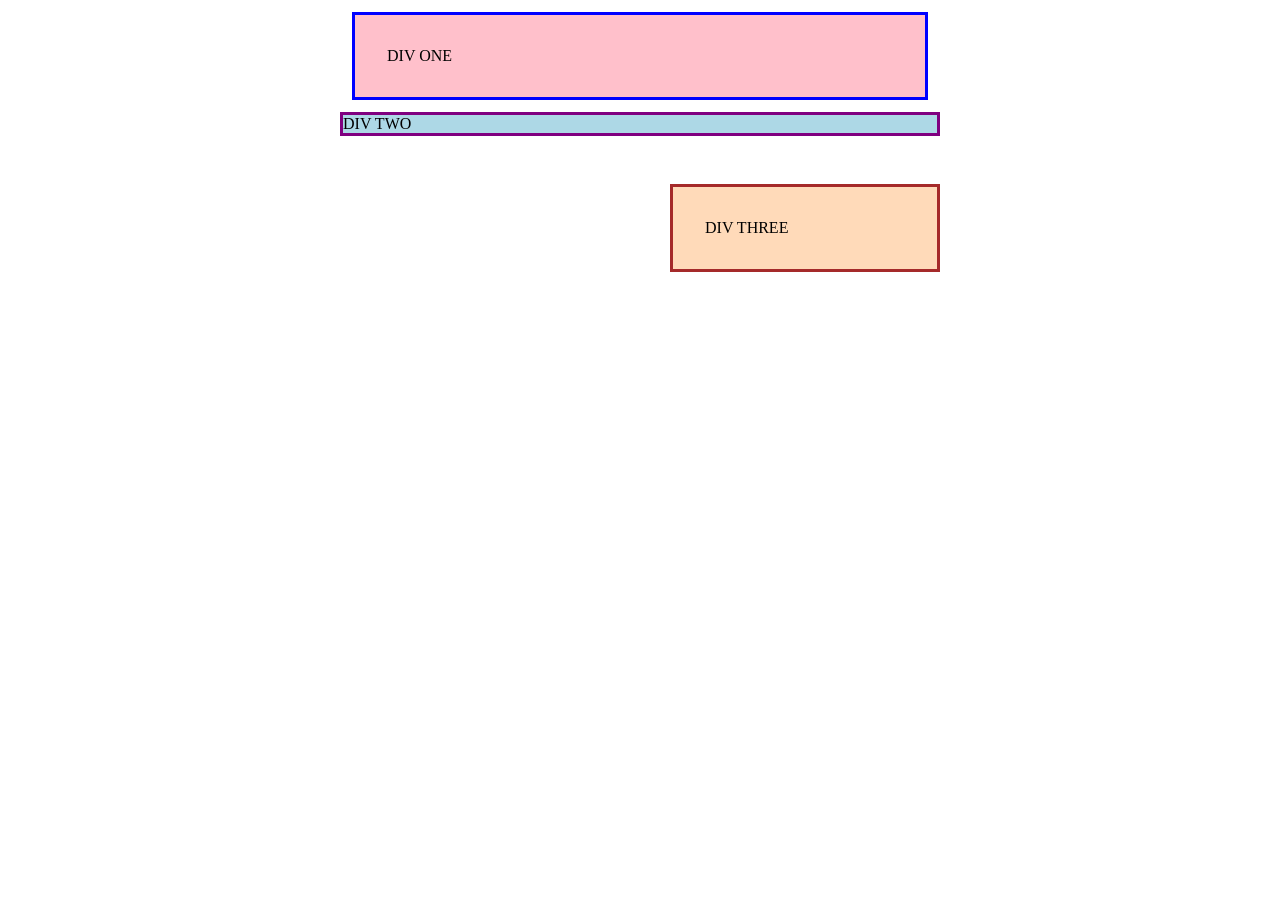
<file: foundations/block-and-inline/01-margin-and-padding-1/index.html>
<!DOCTYPE html>
<html lang="en">
  <head>
    <meta charset="UTF-8">
    <meta http-equiv="X-UA-Compatible" content="IE=edge">
    <meta name="viewport" content="width=device-width, initial-scale=1.0">
    <title>Margin and Padding exercise</title>
    <link rel="stylesheet" href="style.css">
  </head>
  <body>
    <div class="one">
      DIV ONE
    </div>

    <div class="two">
      DIV TWO
    </div>
    
    <div class="three">
      DIV THREE
    </div>
  </body>
</html>
</file>
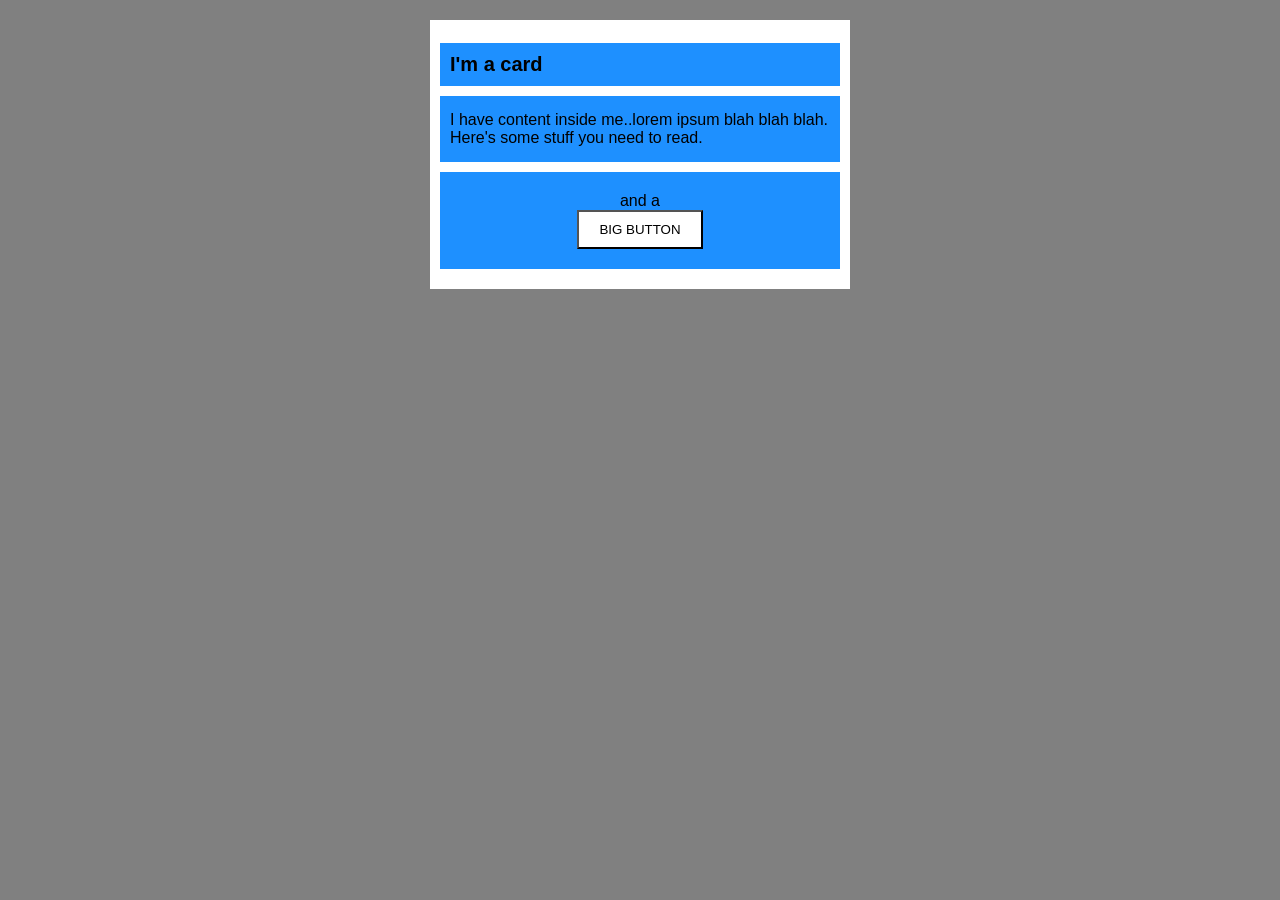
<file: foundations/block-and-inline/02-margin-and-padding-2/index.html>
<!DOCTYPE html>
<html lang="en">
  <head>
    <meta charset="UTF-8">
    <meta http-equiv="X-UA-Compatible" content="IE=edge">
    <meta name="viewport" content="width=device-width, initial-scale=1.0">
    <title>Margin and Padding exercise 2</title>
    <link rel="stylesheet" href="style.css">
  </head>
  <body>
    <div class="card">
      <h1 class="title">
        I'm a card
      </h1>

      <div class="content">
        I have content inside me..lorem ipsum blah blah blah. Here's some stuff you need to read.
      </div>

      <div class="button-container">
        and a 
        <button>BIG BUTTON</button>
      </div>
      
    </div>
  </body>
</html>
</file>
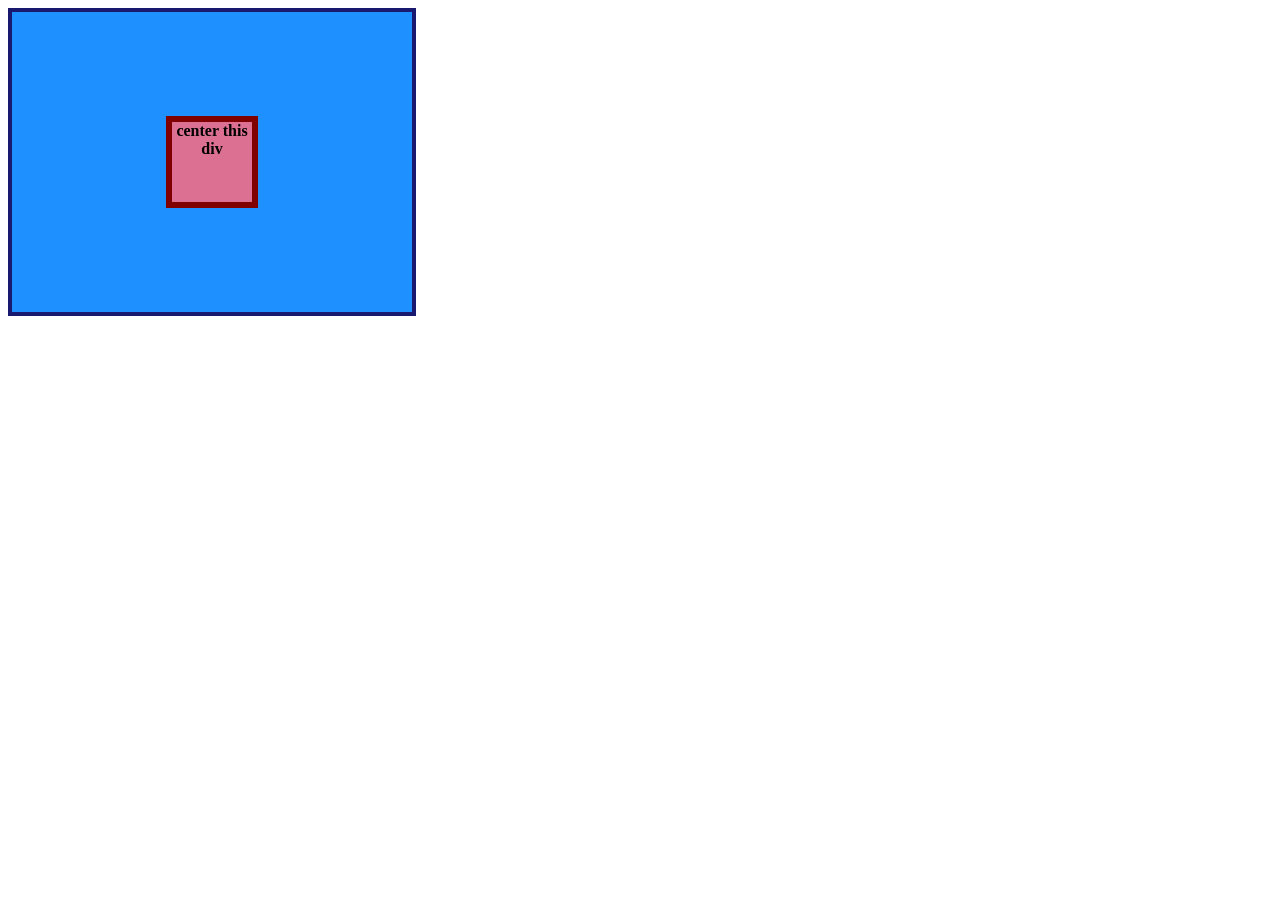
<file: foundations/flex/01-flex-center/index.html>
<!DOCTYPE html>
<html lang="en">
  <head>
    <meta charset="UTF-8">
    <meta http-equiv="X-UA-Compatible" content="IE=edge">
    <meta name="viewport" content="width=device-width, initial-scale=1.0">
    <title>CENTER THIS DIV</title>
    <link rel="stylesheet" href="style.css">
  </head>
  <body>
    <div class="container">
      <div class="box">
        center this div
      </div>
    </div>
  </body>
</html>
</file>
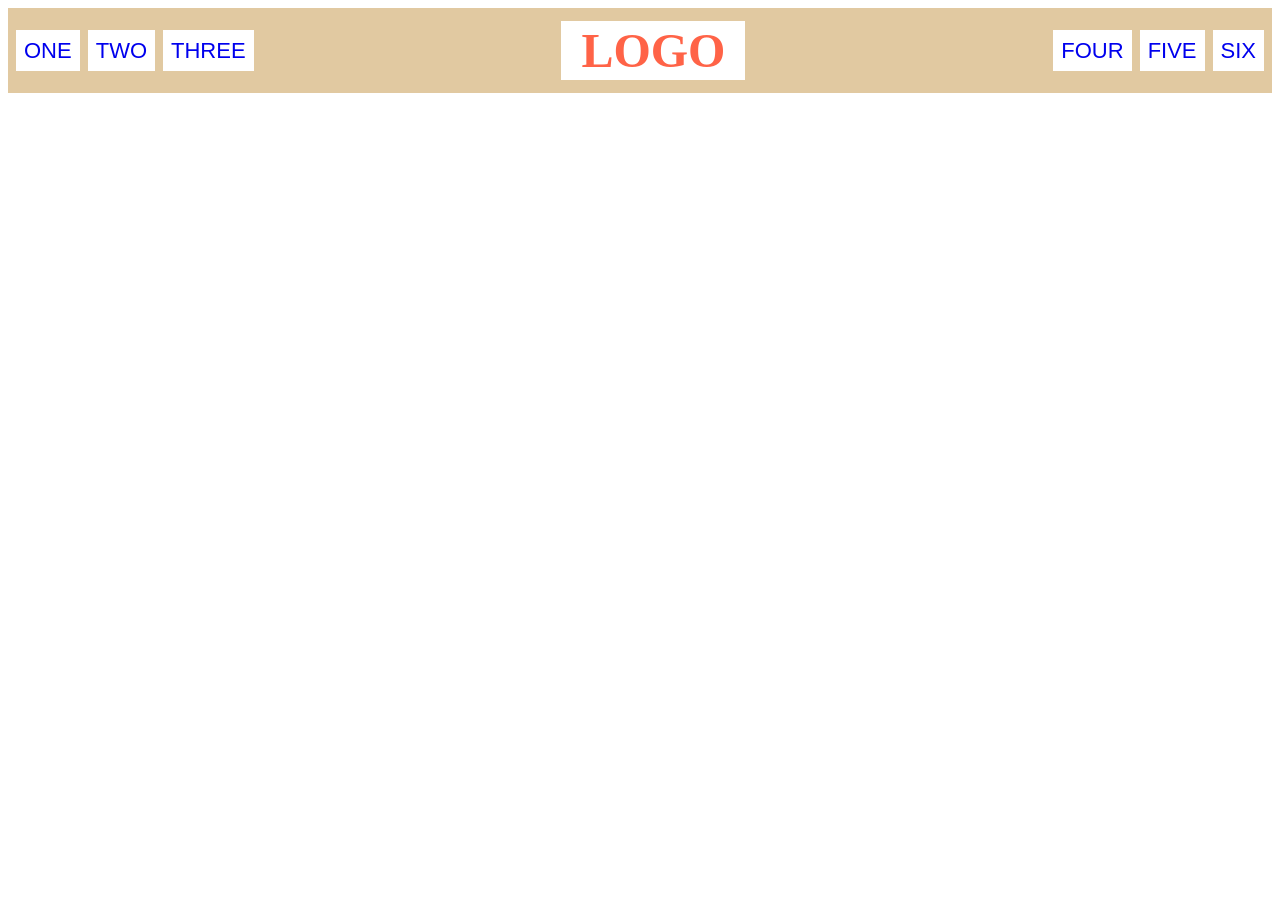
<file: foundations/flex/02-flex-header/index.html>
<!DOCTYPE html>
<html lang="en">
  <head>
    <meta charset="UTF-8">
    <meta http-equiv="X-UA-Compatible" content="IE=edge">
    <meta name="viewport" content="width=device-width, initial-scale=1.0">
    <title>Flex Header</title>
    <link rel="stylesheet" href="style.css">
  </head>
  <body>
    <div class="header">
      <div class="izq-links">
        <ul>
          <li><a href="#">ONE</a></li>
          <li><a href="#">TWO</a></li>
          <li><a href="#">THREE</a></li>
        </ul>
      </div>
      <div class="logo">LOGO</div>
      <div class="der-links">
        <ul>
          <li><a href="#">FOUR</a></li>
          <li><a href="#">FIVE</a></li>
          <li><a href="#">SIX</a></li>
        </ul>
      </div>
    </div>
  </body>
</html>
</file>
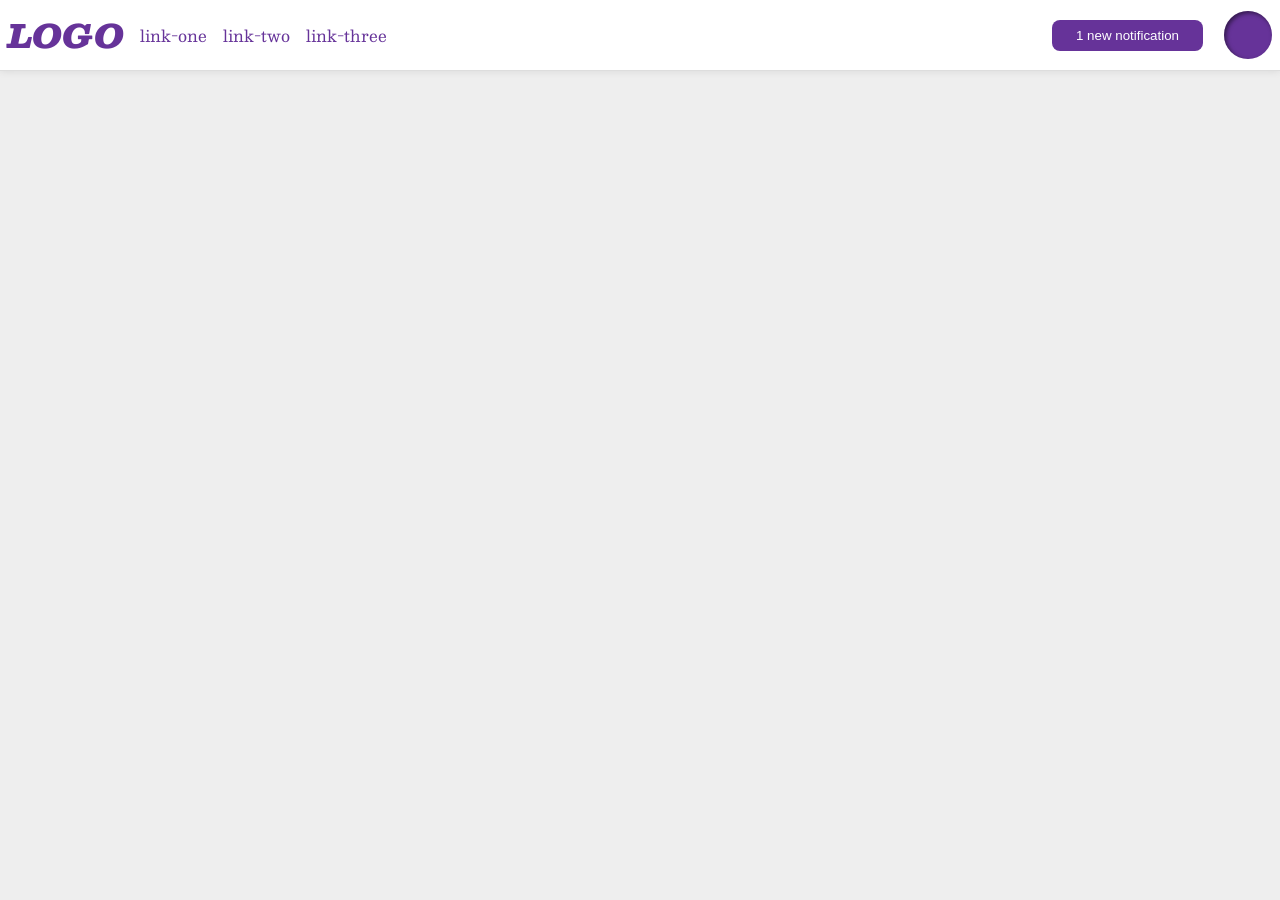
<file: foundations/flex/03-flex-header-2/index.html>
<!DOCTYPE html>
<html lang="en">
  <head>
    <meta charset="UTF-8">
    <meta http-equiv="X-UA-Compatible" content="IE=edge">
    <meta name="viewport" content="width=device-width, initial-scale=1.0">
    <title>Flex Header 2</title>
    <link rel="stylesheet" href="style.css">
  </head>
  <body>
    <div class="header">

      <div class="left">
        <div class="logo">
          LOGO
        </div> 
        <ul class="links">
          <li>
            <a href="https://github.com/NickZambrano26?tab=repositories">link-one</a>
          </li>
          <li>
            <a href="https://youtube.com">link-two</a>
          </li>
          <li>
            <a href="https://google.com">link-three</a>
          </li>
        </ul>
      </div>

      <div class="right">
        <button class="notifications">
          1 new notification
        </button>
        <div class="profile-image"></div>
      </div>
    </div>
  </body>
</html>
</file>
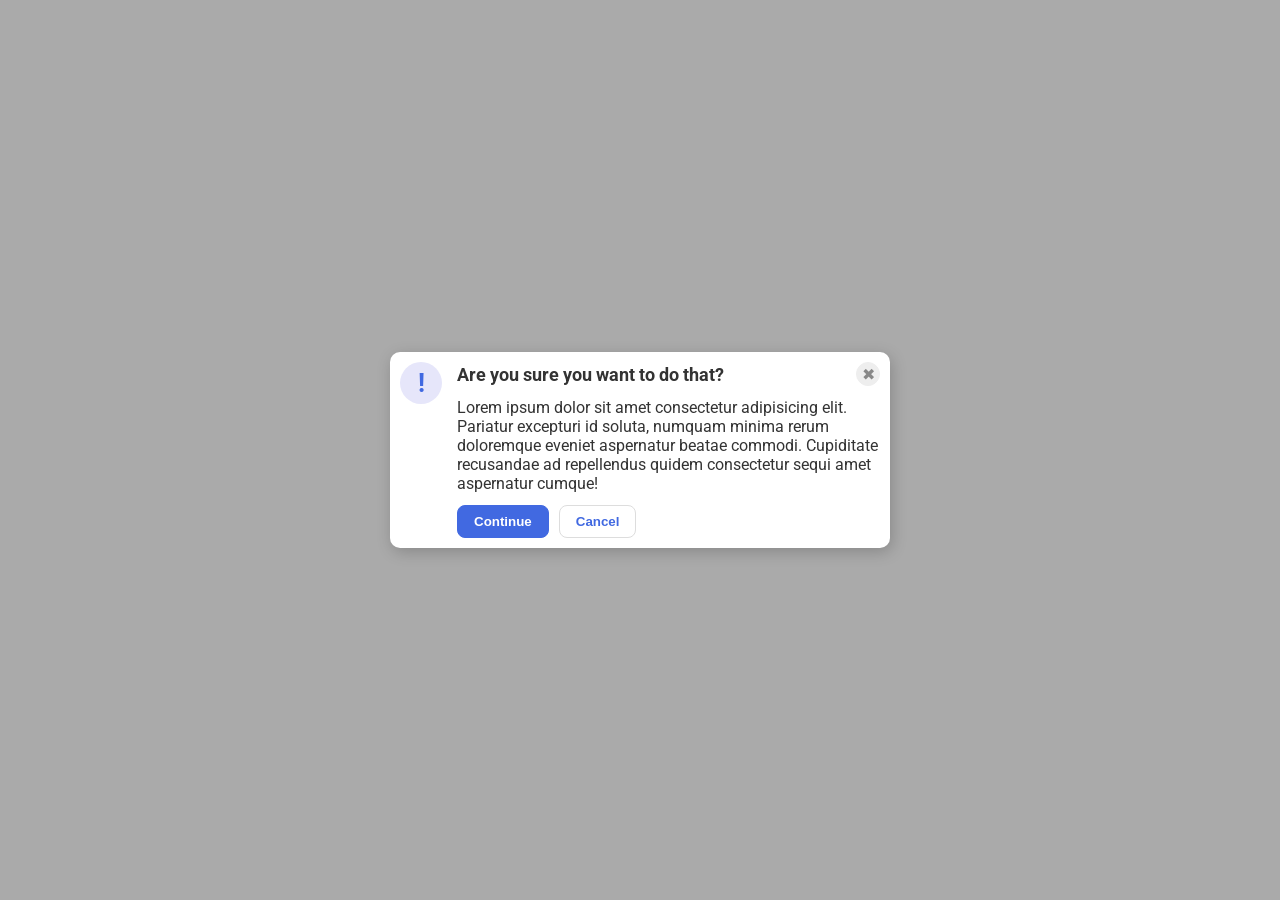
<file: foundations/flex/05-flex-modal/index.html>
<!DOCTYPE html>
<html lang="en">
  <head>
    <meta charset="UTF-8">
    <meta http-equiv="X-UA-Compatible" content="IE=edge">
    <meta name="viewport" content="width=device-width, initial-scale=1.0">
    <link rel="stylesheet" href="style.css">
    <title>Modal</title>
  </head>
  <body>
    <div class="modal">
      <div class="icon">!</div>

      <div class="content">

        <div class="header">
          <div class="title">Are you sure you want to do that?</div>
          <button class="close-button">✖</button>
        </div>
      
        <!--Contenido del texto-->
        <div class="text">
          Lorem ipsum dolor sit amet consectetur adipisicing elit. Pariatur excepturi id soluta, numquam minima rerum doloremque eveniet aspernatur beatae commodi. Cupiditate recusandae ad repellendus quidem consectetur sequi amet aspernatur cumque!
          
        </div>
        <!--Botones-->
        <div class="buttons">
          <button class="continue">Continue</button>
          <button class="cancel">Cancel</button> 
        </div>
      </div>
    </div>
  </body>
</html>
</file>
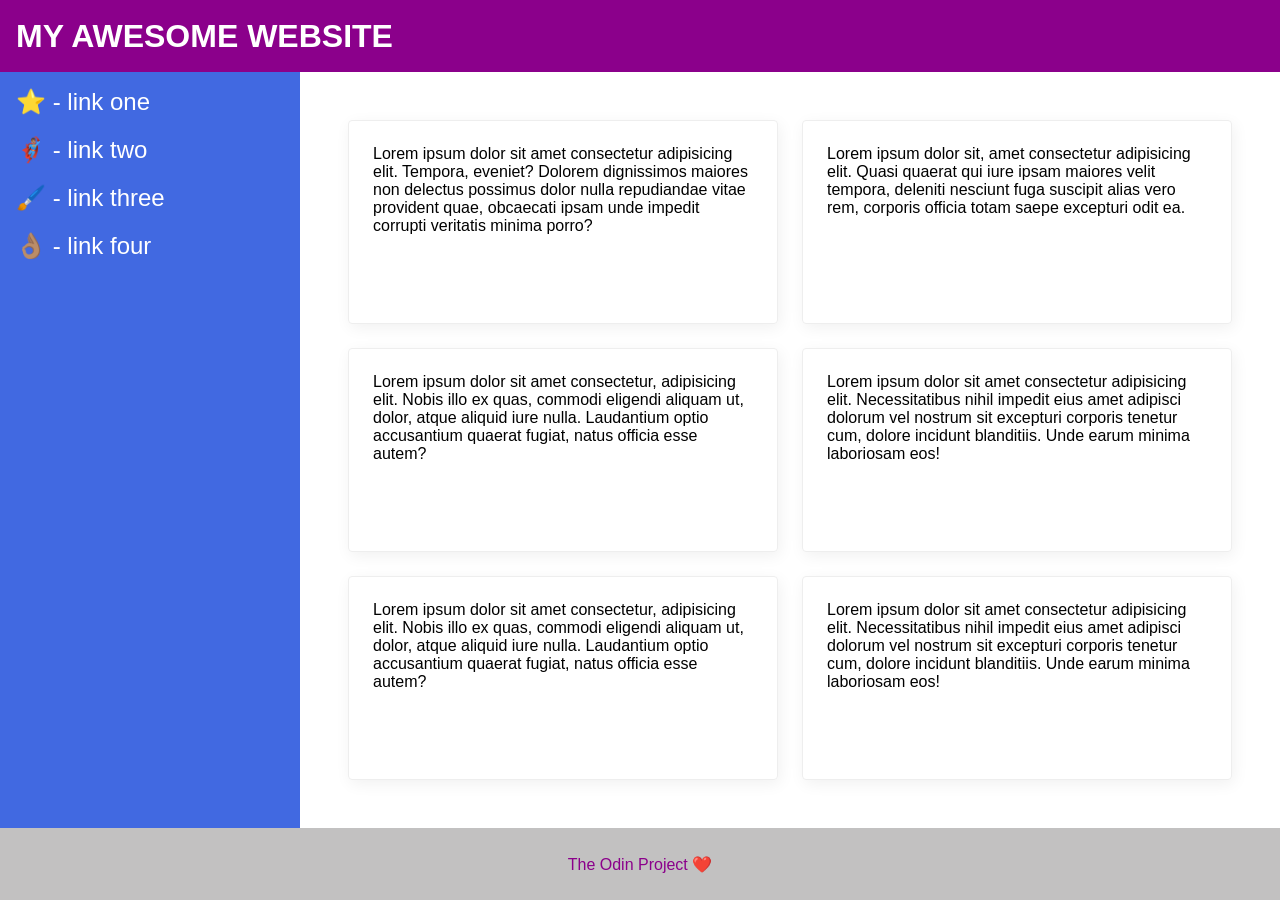
<file: foundations/flex/07-flex-layout-2/index.html>
<!DOCTYPE html>
<html lang="en">
  <head>
    <meta charset="UTF-8">
    <meta http-equiv="X-UA-Compatible" content="IE=edge">
    <meta name="viewport" content="width=device-width, initial-scale=1.0">
    <title>The Holy Grail</title>
    <link rel="stylesheet" href="style.css">
  </head>
  <body>
    <div class="header">
      MY AWESOME WEBSITE
    </div>
    
    <div class="container">
      <div class="sidebar">
        <ul>
          <li><a href="#">⭐ - link one</a></li>
          <li><a href="#">🦸🏽‍♂️ - link two</a></li>
          <li><a href="#">🖌️ - link three</a></li>
          <li><a href="#">👌🏽 - link four</a></li>
        </ul>
      </div>

      <div class="items">
        <div class="card">Lorem ipsum dolor sit amet consectetur adipisicing elit. Tempora, eveniet? Dolorem dignissimos maiores non delectus possimus dolor nulla repudiandae vitae provident quae, obcaecati ipsam unde impedit corrupti veritatis minima porro?</div>
        <div class="card">Lorem ipsum dolor sit, amet consectetur adipisicing elit. Quasi quaerat qui iure ipsam maiores velit tempora, deleniti nesciunt fuga suscipit alias vero rem, corporis officia totam saepe excepturi odit ea.</div>
        <div class="card">Lorem ipsum dolor sit amet consectetur, adipisicing elit. Nobis illo ex quas, commodi eligendi aliquam ut, dolor, atque aliquid iure nulla. Laudantium optio accusantium quaerat fugiat, natus officia esse autem?</div>
        <div class="card">Lorem ipsum dolor sit amet consectetur adipisicing elit. Necessitatibus nihil impedit eius amet adipisci dolorum vel nostrum sit excepturi corporis tenetur cum, dolore incidunt blanditiis. Unde earum minima laboriosam eos!</div>
        <div class="card">Lorem ipsum dolor sit amet consectetur, adipisicing elit. Nobis illo ex quas, commodi eligendi aliquam ut, dolor, atque aliquid iure nulla. Laudantium optio accusantium quaerat fugiat, natus officia esse autem?</div>
        <div class="card">Lorem ipsum dolor sit amet consectetur adipisicing elit. Necessitatibus nihil impedit eius amet adipisci dolorum vel nostrum sit excepturi corporis tenetur cum, dolore incidunt blanditiis. Unde earum minima laboriosam eos!</div>
      </div>

    </div>
    
    <div class="footer">
      The Odin Project ❤️
    </div>
  </body>
</html>
</file>
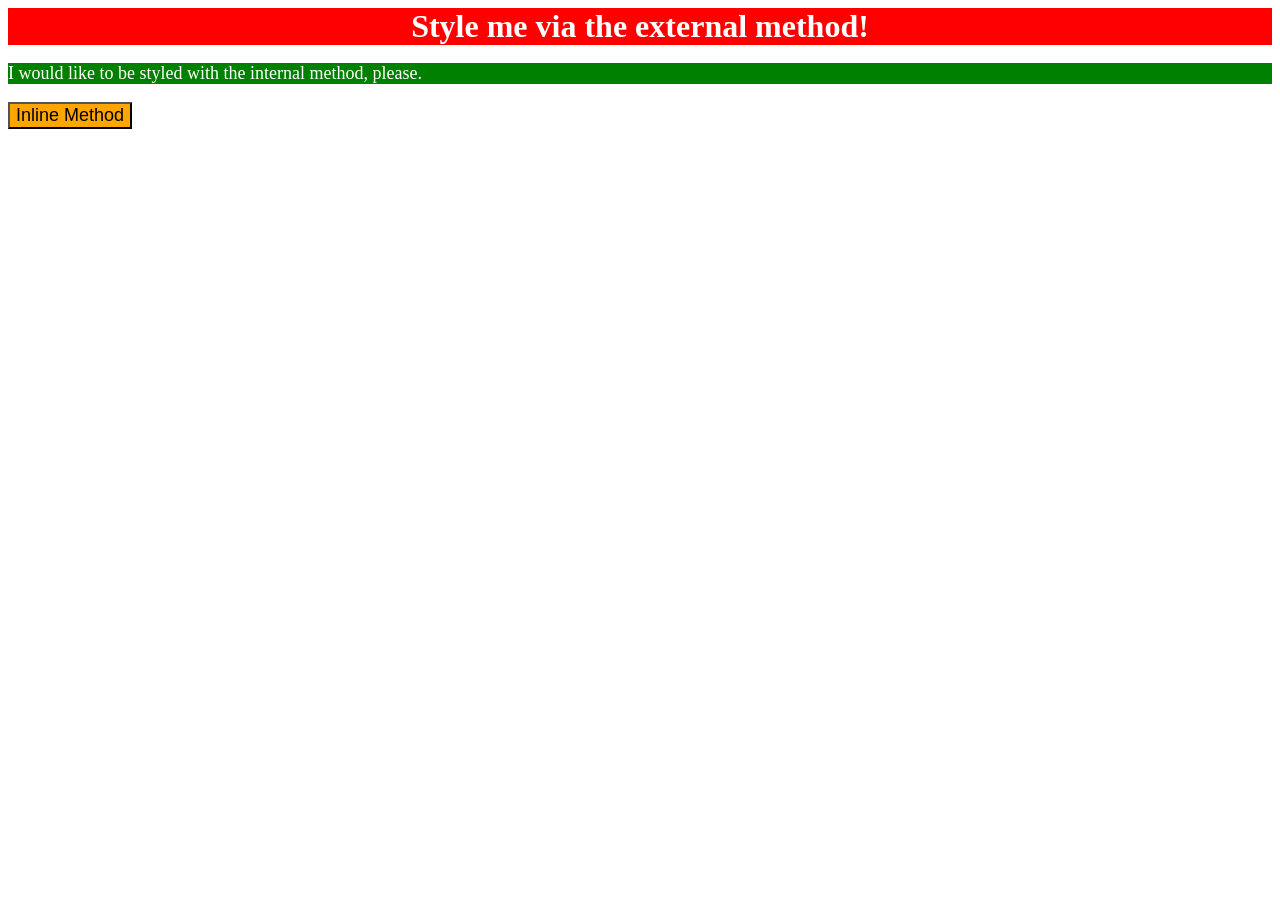
<file: foundations/intro-to-css/01-css-methods/index.html>
<!DOCTYPE html>
<html lang="en">
  <head>
    <meta charset="UTF-8">
    <meta http-equiv="X-UA-Compatible" content="IE=edge">
    <meta name="viewport" content="width=device-width, initial-scale=1.0">
    <!--EXTERNAL CSS-->
    <link rel="stylesheet" href="styles.css">
    <title>Methods for Adding CSS</title>
    <!--INTERNAL CSS-->
    <style>
      p{
        background-color: green;
        color: white;
        font-size: 18px;
      }
    </style>
  </head>
  <body>
    <div>Style me via the external method!</div>
    <p>I would like to be styled with the internal method, please.</p>
    <!--INLINE CSS (CSS en Línea)-->
    <button style="background-color: orange; font-size: 18px;">Inline Method</button>
  </body>
</html>
</file>
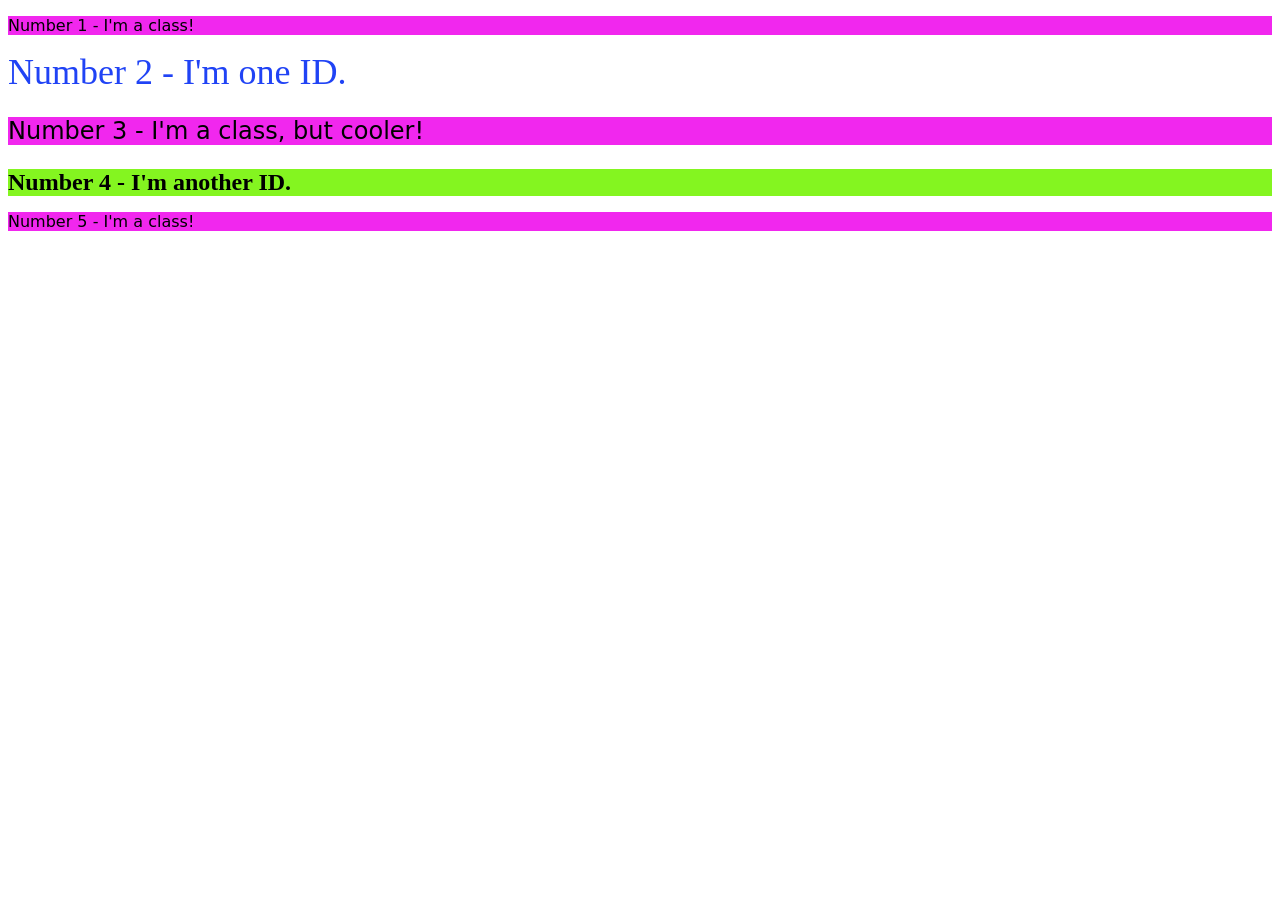
<file: foundations/intro-to-css/02-class-id-selectors/index.html>
<!DOCTYPE html>
<html lang="en">
  <head>
    <meta charset="UTF-8">
    <meta http-equiv="X-UA-Compatible" content="IE=edge">
    <meta name="viewport" content="width=device-width, initial-scale=1.0">
    <title>Class and ID Selectors</title>
    <link rel="stylesheet" href="style.css">
  </head>
  <body>
    <p class="impar">
      Number 1 - I'm a class!
    </p>
    <div id="second">
      Number 2 - I'm one ID.
    </div>
    <p class="impar alone">
      Number 3 - I'm a class, but cooler!
    </p>
    <div id="solitario">
      Number 4 - I'm another ID.
    </div>
    <p class="impar">
      Number 5 - I'm a class!
    </p>
  </body>
</html>
</file>
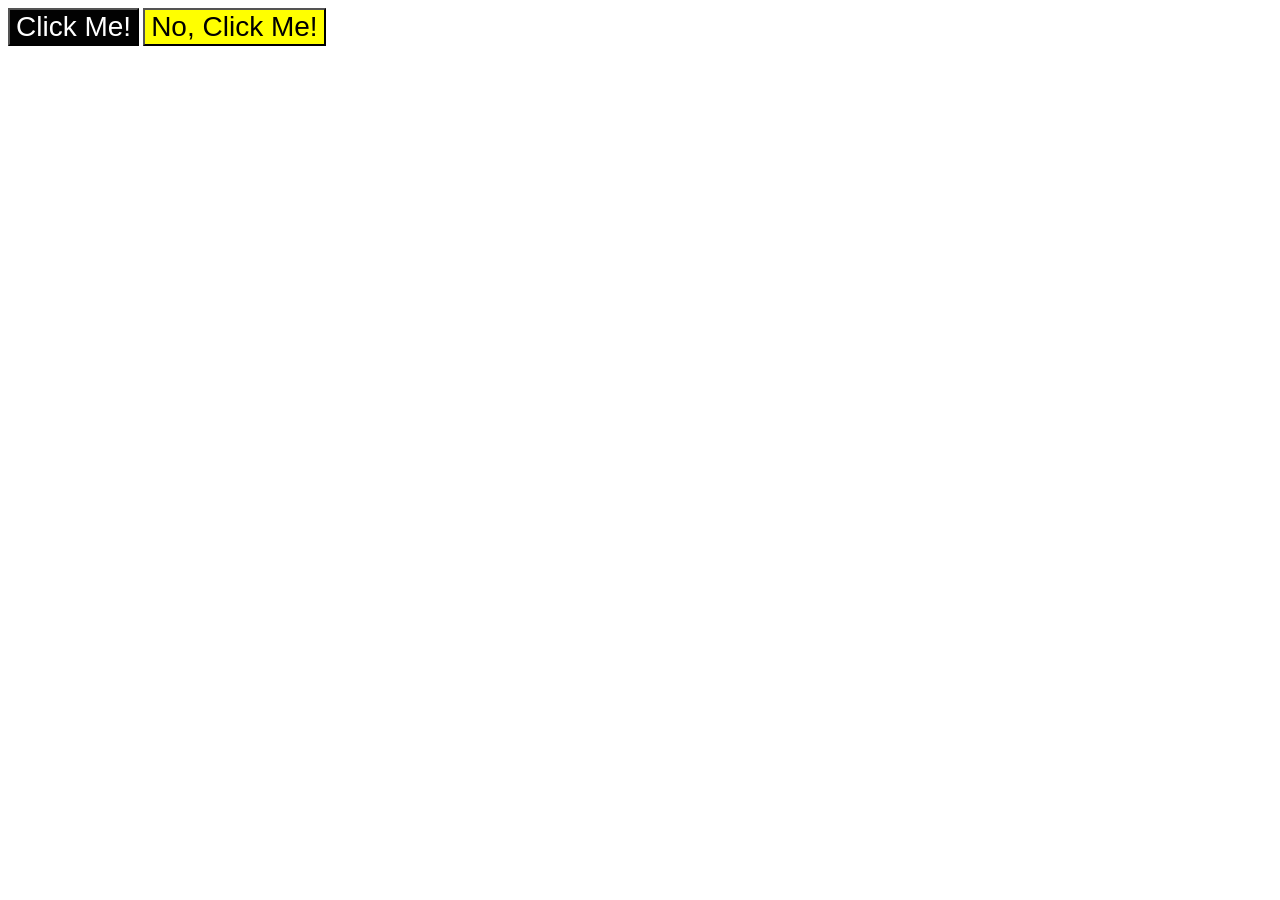
<file: foundations/intro-to-css/03-grouping-selectors/index.html>
<!DOCTYPE html>
<html lang="en">
  <head>
    <meta charset="UTF-8">
    <meta http-equiv="X-UA-Compatible" content="IE=edge">
    <meta name="viewport" content="width=device-width, initial-scale=1.0">
    <title>Grouping Selectors</title>
    <link rel="stylesheet" href="style.css">
  </head>
  <body>
    <button class="boton1">Click Me!</button>
    <button class="boton2">No, Click Me!</button>
  </body>
</html>
</file>
<file: foundations/block-and-inline/01-margin-and-padding-1/style.css>
body {
  max-width: 600px;
  margin: 0 auto;
}

.one {
  background: pink;
  border: 3px solid blue;
  /* CHANGE ME */
  padding: 32px;
  margin: 12px;
}

.two {
  background: lightblue;
  border: 3px solid purple;
  /* CHANGE ME */
  margin-bottom: 48px;
}

.three {
  background: peachpuff;
  border: 3px solid brown;
  width: 200px;
  /* CHANGE ME */
  padding: 32px;
  margin-left: auto;
}
</file>
<file: foundations/block-and-inline/02-margin-and-padding-2/style.css>
body {
  background: gray;
  font-family: sans-serif;
  font-size: 16px;
}

.card {
  width: 400px;
  background: white;
  margin: 20px auto;
  padding: 10px;
}

.title,
.content,
.button-container {
  background: dodgerblue;
  margin-bottom: 10px;
}

.title {
  padding: 10px;
  font-size: 20px;
}

.content {
  padding: 15px 10px;
}
.button-container {
  padding: 20px;
  text-align: center;
}

button {
  display: block;
  margin-left: auto;
  margin-right: auto;
  background: white;
  padding: 10px 20px;
}
</file>
<file: foundations/flex/01-flex-center/style.css>
.container {
  background: dodgerblue;
  border: 4px solid midnightblue;
  width: 400px;
  height: 300px;
  display: flex;
  justify-content: center;
  align-items: center;
}

.box {
  background: palevioletred;
  font-weight: bold;
  text-align: center;
  border: 6px solid maroon;
  width: 80px;
  height: 80px;
}
</file>
<file: foundations/flex/02-flex-header/style.css>
.header {
  font-family: monospace;
  background: rgb(225, 201, 161);
  display: flex;
  justify-content: space-between;
  align-items: center;
  padding: 8px;
}
ul{
  display: flex;
  list-style-type: none;
  padding: 0;
  margin: 0;
  gap: 8px;
}
.logo {
  font-family: 'Times New Roman', Times, serif;
  font-size: 48px;
  font-weight: 900;
  color: tomato;
  background: white;
  margin: 5px;
  padding: 2px 20px;
}

a {
  font-size: 22px;
  font-family: 'Segoe UI', Tahoma, Geneva, Verdana, sans-serif;
  font-weight: 500;
  background: white;
  padding: 8px;
  /* this removes the line under the links */
  text-decoration: none;
}
</file>
<file: foundations/flex/03-flex-header-2/style.css>
/* this is some magical font-importing.  
you'll learn about it later. */
@import url('https://fonts.googleapis.com/css2?family=Besley:ital,wght@0,400;1,900&display=swap');

body {
  margin: 0;
  background: #eee;
  font-family: Besley, serif;
}

.header {
  display: flex;
  justify-content: space-between;
  padding: 8px;
  background: white;
  border-bottom: 1px solid #ddd;
  box-shadow: 0 0 8px rgba(0,0,0,.1);
}

.profile-image {
  background: rebeccapurple;
  box-shadow: inset 2px 2px 4px rgba(0,0,0,.5);
  border-radius: 50%;
  width: 48px;
  height: 48px;
}
.logo {
  color: rebeccapurple;
  font-size: 32px;
  font-weight: 900;
  font-style: italic;
}
.left,
.right {
  display: flex;
  align-items: center;
  gap: 16px;
}

button {
  border: none;
  border-radius: 8px;
  background: rebeccapurple;
  color: white;
  margin: 5px;
  padding: 8px 24px;
}

a {
  /* this removes the line under our links */
  text-decoration: none;
  color: rebeccapurple;
}

ul {
  display: flex;
  padding: 0;
  margin: 0;
  gap: 16px;
  align-items: center;
  list-style-type: none;
}
</file>
<file: foundations/flex/05-flex-modal/style.css>
@import url('https://fonts.googleapis.com/css2?family=Roboto:wght@400;700&display=swap');

html, body {
  height: 100%;
}

body {
  font-family: Roboto, sans-serif;
  margin: 0;
  background: #aaa;
  color: #333;
  /* I'll give you this one for free lol */
  display: flex;
  align-items: center;
  justify-content: center;
}

.modal {
  background: white;
  width: 480px;
  border-radius: 10px;
  box-shadow: 2px 4px 16px rgba(0,0,0,.2);
}

.icon {
  color: royalblue;
  font-size: 26px;
  font-weight: 700;
  background: lavender;
  width: 42px;
  height: 42px;
  border-radius: 50%;
  display: flex;
  align-items: center;
  justify-content: center;
}

.close-button {
  background: #eee;
  border-radius: 50%;
  color: #888;
  font-weight: 400;
  font-size: 16px;
  height: 24px;
  width: 24px;
  display: flex;
  align-items: center;
  justify-content: center;
  border: 1px solid #eee;
  padding: 0;
}


button {
  cursor: pointer;
  padding: 8px 16px;
  border-radius: 8px;
  font-weight: bold;
}

button.continue {
  background: royalblue;
  border: 1px solid royalblue;
  color: white;
}

button.cancel {
  background: white;
  border: 1px solid #ddd;
  color: royalblue;
}


/*RESOLUTION*/
.icon {
  flex-shrink: 0;
  
}
.modal {
  display: flex;
  padding: 10px;
  gap: 15px ;
}
.content {
  display: flex;
  flex-direction: column;
  gap: 12px;
}
.header {
  display: flex;
  justify-content: space-between;
  align-items: center;
}
.buttons {
  display: flex;
  justify-content: flex-start;
  gap: 10px;
  
}
.title {
  font-weight: bold;
  font-size: 18px;
}
</file>
<file: foundations/flex/07-flex-layout-2/style.css>
body {
  font-family: -apple-system, BlinkMacSystemFont, 'Segoe UI', Roboto, Oxygen, Ubuntu, Cantarell, 'Open Sans', 'Helvetica Neue', sans-serif;
  margin: 0;
  min-height: 100vh;
}

.header {
  height: 72px;
  background: darkmagenta;
  color: white;
}

.footer {
  height: 72px;
  background: #c2c1c1;
  color: darkmagenta;
}

.sidebar {
  width: 300px;
  background: royalblue;
  box-sizing: border-box;
}

.card {
  border: 1px solid #eee;
  box-shadow: 2px 4px 16px rgba(0,0,0,.06);
  border-radius: 4px;
}

/*RESOLUTION*/
body {
  display: flex;
  flex-direction: column;
}
ul {
  list-style: none;
  padding: 0;
  margin: 0;
  display: flex;
  flex-direction: column;
  gap: 20px;
}
a {
  text-decoration: none;
  color: white;
  font-size: 24px;
}
.header {
  font-size: 32px;
  font-weight: 900;
  display: flex;
  align-items: center;
  padding-left: 16px;
}
.container {
  display: flex;
  flex-grow: 1;
  justify-content: space-evenly;
}
.sidebar {
  flex-shrink: 0;
  width: 300px;
  display: flex;
  justify-content:flex-start;
  padding: 16px; 
}
.items {
  display: flex;
  flex-wrap: wrap;
  padding: 48px;
  gap: 24px;
}
.card {
  flex-basis: 350px;
  flex-grow: 1;
  flex-shrink: 1;
  padding: 24px;
}
.footer {
  display: flex;
  justify-content: center;
  align-items: center;
  font-weight: 500;
}
</file>
<file: foundations/intro-to-css/01-css-methods/styles.css>
div {
    background-color: red;
    color: white; 
    font-size: 32px; /*Tamaño del texto*/
    text-align: center; /*Texto centrado al medio*/
    font-weight: bold; /*Texto en negrita*/
}
</file>
<file: foundations/intro-to-css/02-class-id-selectors/style.css>
.impar {
    background-color: rgb(241, 39, 238);
    font-family: Verdana, "DejaVu Sans", sans-serif;
}
.alone {
    font-size: 24px;
}
#second {
    color:#2043f5;
    font-size: 36px;
}
#solitario {
    background-color: #84f520;
    font-size: 24px;
    font-weight: bold;
}
</file>
<file: foundations/intro-to-css/03-grouping-selectors/style.css>
.boton1,
.boton2 {
    font-size: 28px;
    font-family: Helvetica,'Times New Roman', sans-serif;
}

.boton1 {
    background-color: #020202;
    color: white;
}

.boton2 {
    background-color: yellow;
}
</file>
